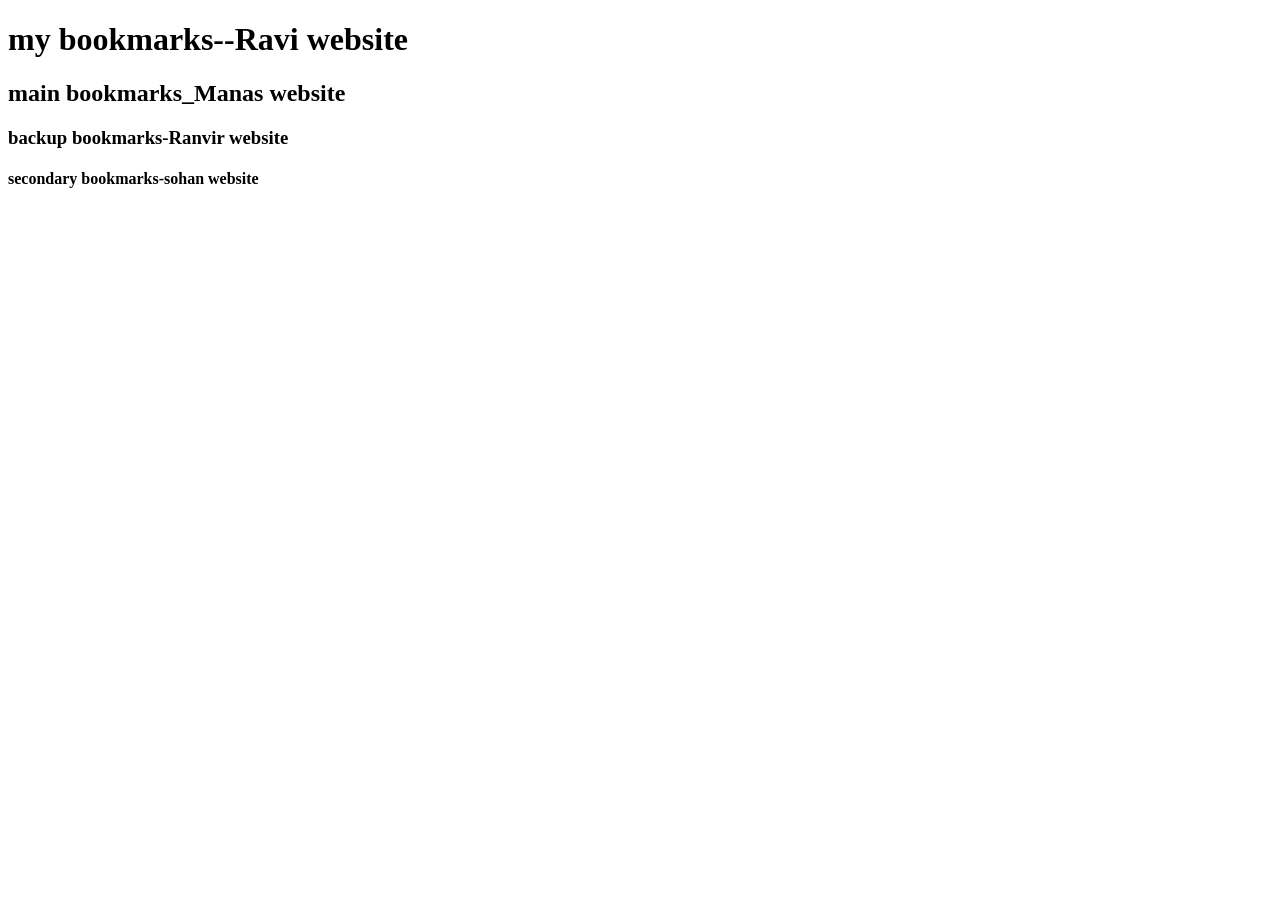
<file: sigma web development course/ravi 2/index.html>
<!DOCTYPE html>
<html lang="en">
<head>
    <meta charset="UTF-8">
    <meta name="viewport" content="width=device-width, initial-scale=1.0">
    <title>Document</title>
</head>
<body>
    <h1>my bookmarks--Ravi website</h1>
    <h2>main bookmarks_Manas website</h2>
    <h3>backup bookmarks-Ranvir website</h3>
    <h4>secondary bookmarks-sohan website</h4>
    
</body>
</html>
</file>
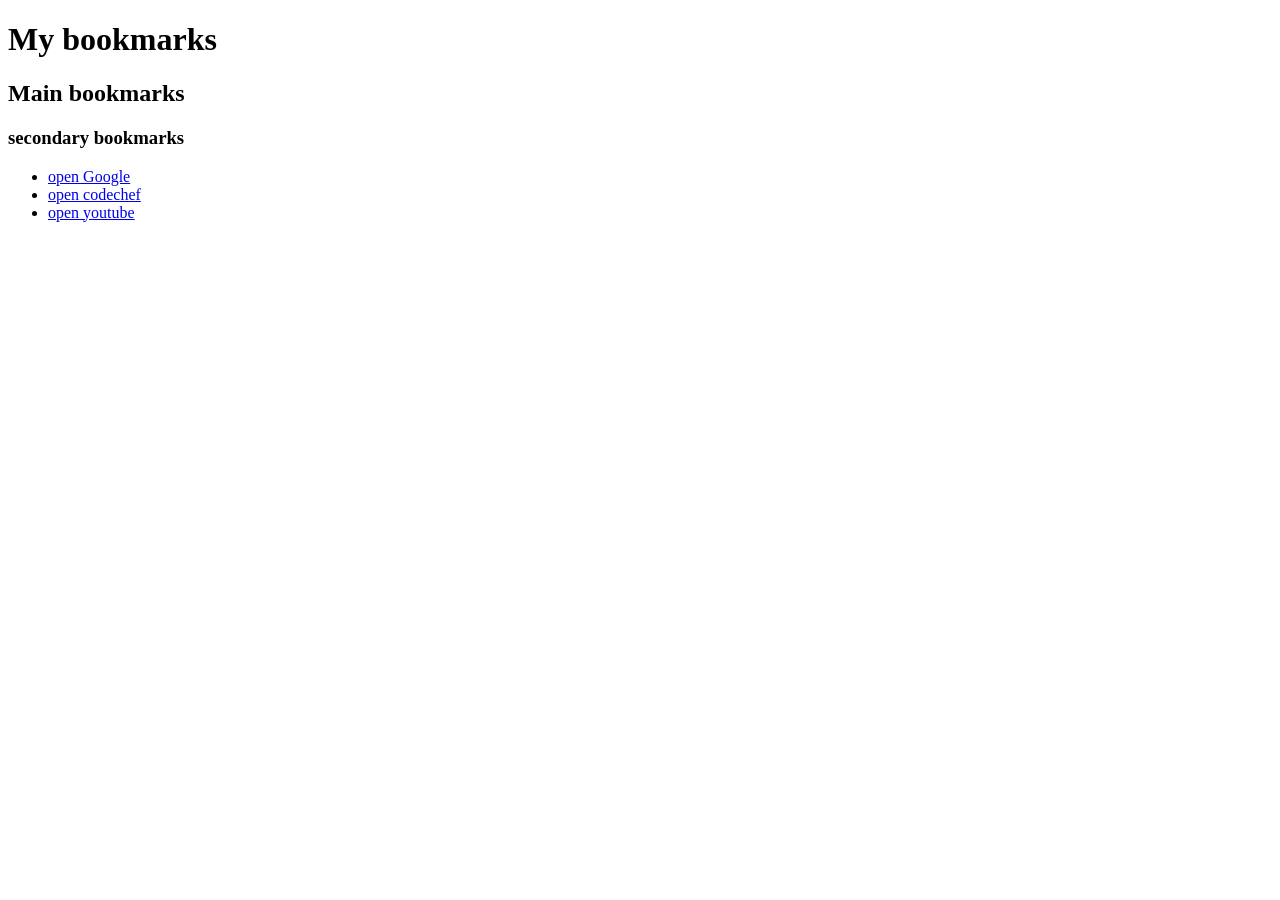
<file: sigma web development course/ravi 2/bookmarkmanager.html>
<!DOCTYPE html>
<html lang="en">
<head>
    <meta charset="UTF-8">
    <meta name="viewport" content="width=device-width, initial-scale=1.0">
    <title>Ravi website</title>
</head>
<body>
    <h1>My bookmarks</h1>
    <h2>Main bookmarks</h2>
    <h3>secondary bookmarks</h3>
    <ul>

    <li><a target="blank" href="http://www.google.com">open Google</a>
    <li><a target="_blank" href="http://WWW.codechef.com">open codechef</a>
    <li><a target="_blank" href="http.//wwww.youtube.com">open youtube</a>
    

</body>
</html>
</file>
